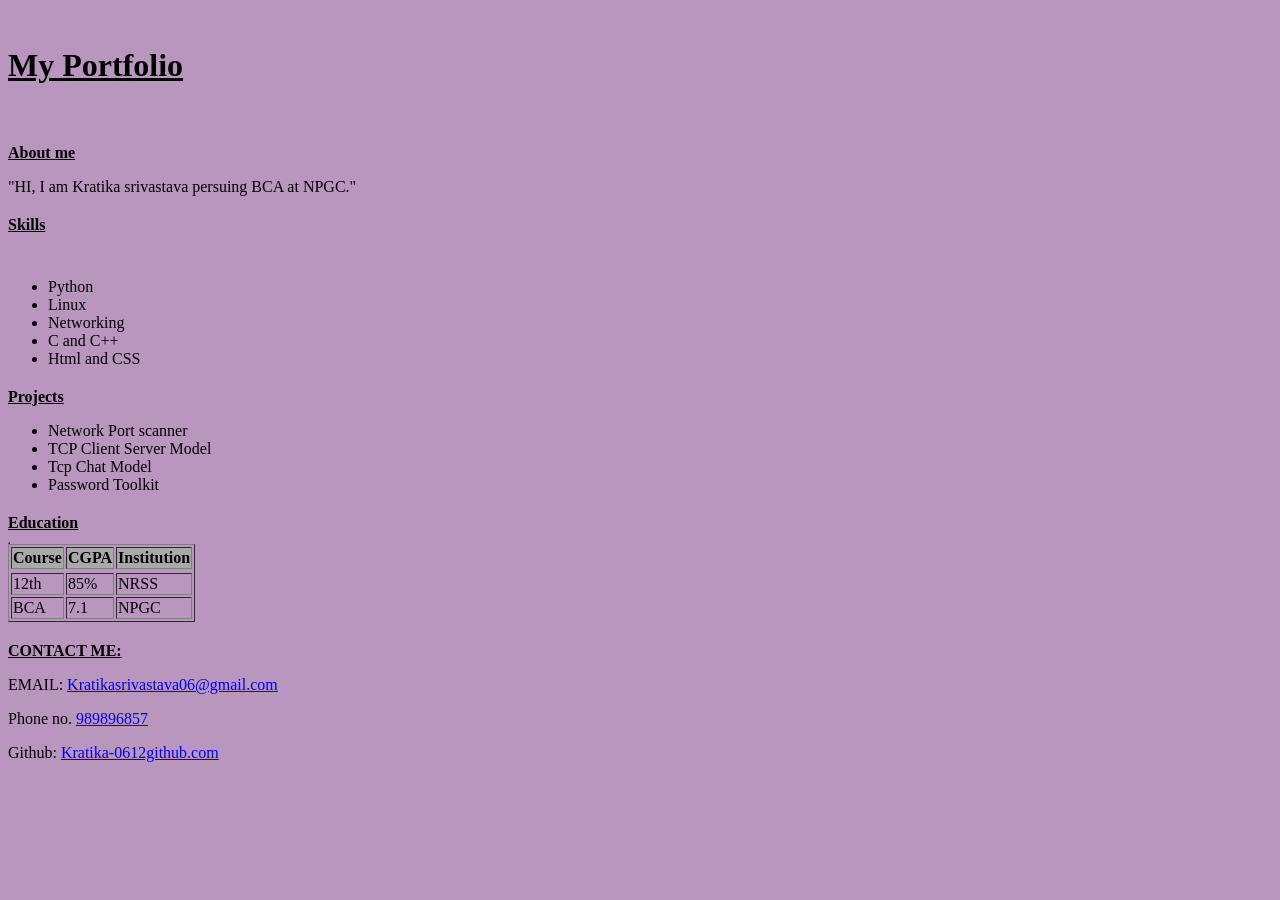
<file: Portfolio.html>
<!DOCTYPE html>
<html lang="en">
<head>
    <meta charset="UTF-8">
    <meta name="viewport" content="width=device-width, initial-scale=1.0">
    <title>Portfolio</title>
</head>
<body>
     <style>
        body{
            background-color:
            #a174a9c0 ;
            color: black;
        }
        strong {
    display: block;
    margin-top: 20px;
    margin-bottom: 10px;
        }

    h1,strong{
            text-decoration:underline;
        }
      </style>
      <table border="1">  <br>
        <style>
            th{
                background-color: darkgrey;
            }
     </style>
      <h1>My Portfolio</h1><br>
      <strong>About me</strong>
      <p>"HI, I am Kratika srivastava persuing BCA at NPGC."</p>
      <strong>Skills</strong><br>
      <ul>
          <li>Python</li>
          <li>Linux</li>
          <li>Networking</li>
          <li>C and C++</li>
          <li>Html and CSS</li>

      </ul>
      <strong>Projects</strong>
      <ul>
         <li>Network Port scanner</li>
         <li>TCP Client Server Model</li>
         <li>Tcp Chat Model</li>
         <li>Password Toolkit</li>

      </ul>
      <strong>Education </strong>
      <table border="1">  
        <style>
            th{
                background-color: darkgrey;
            }

        </style>
             <tr>
                
               <th>Course</th>
               <th>CGPA</th> 
               <th>Institution</th>
               <tr>
             <tr>
                <td>12th</td>
                <td>85%</td>
                <td>NRSS</td>
             </tr>
             <tr>
                <td>BCA</td>
                <td>7.1</td>
                <td>NPGC</td>
             </tr>
            
      </table>

      <strong>CONTACT ME:</strong>
    <p>EMAIL:
        <a href="mailto:kratikasrivastava@gmail.com">Kratikasrivastava06@gmail.com</a>
    </p>
    <p>Phone no.
        <a href="tel:99999999">989896857</a>
    </p>
    <p>Github:
        <a href="github.com">Kratika-0612github.com</a>
    </p>

</body>
</html>
</file>
